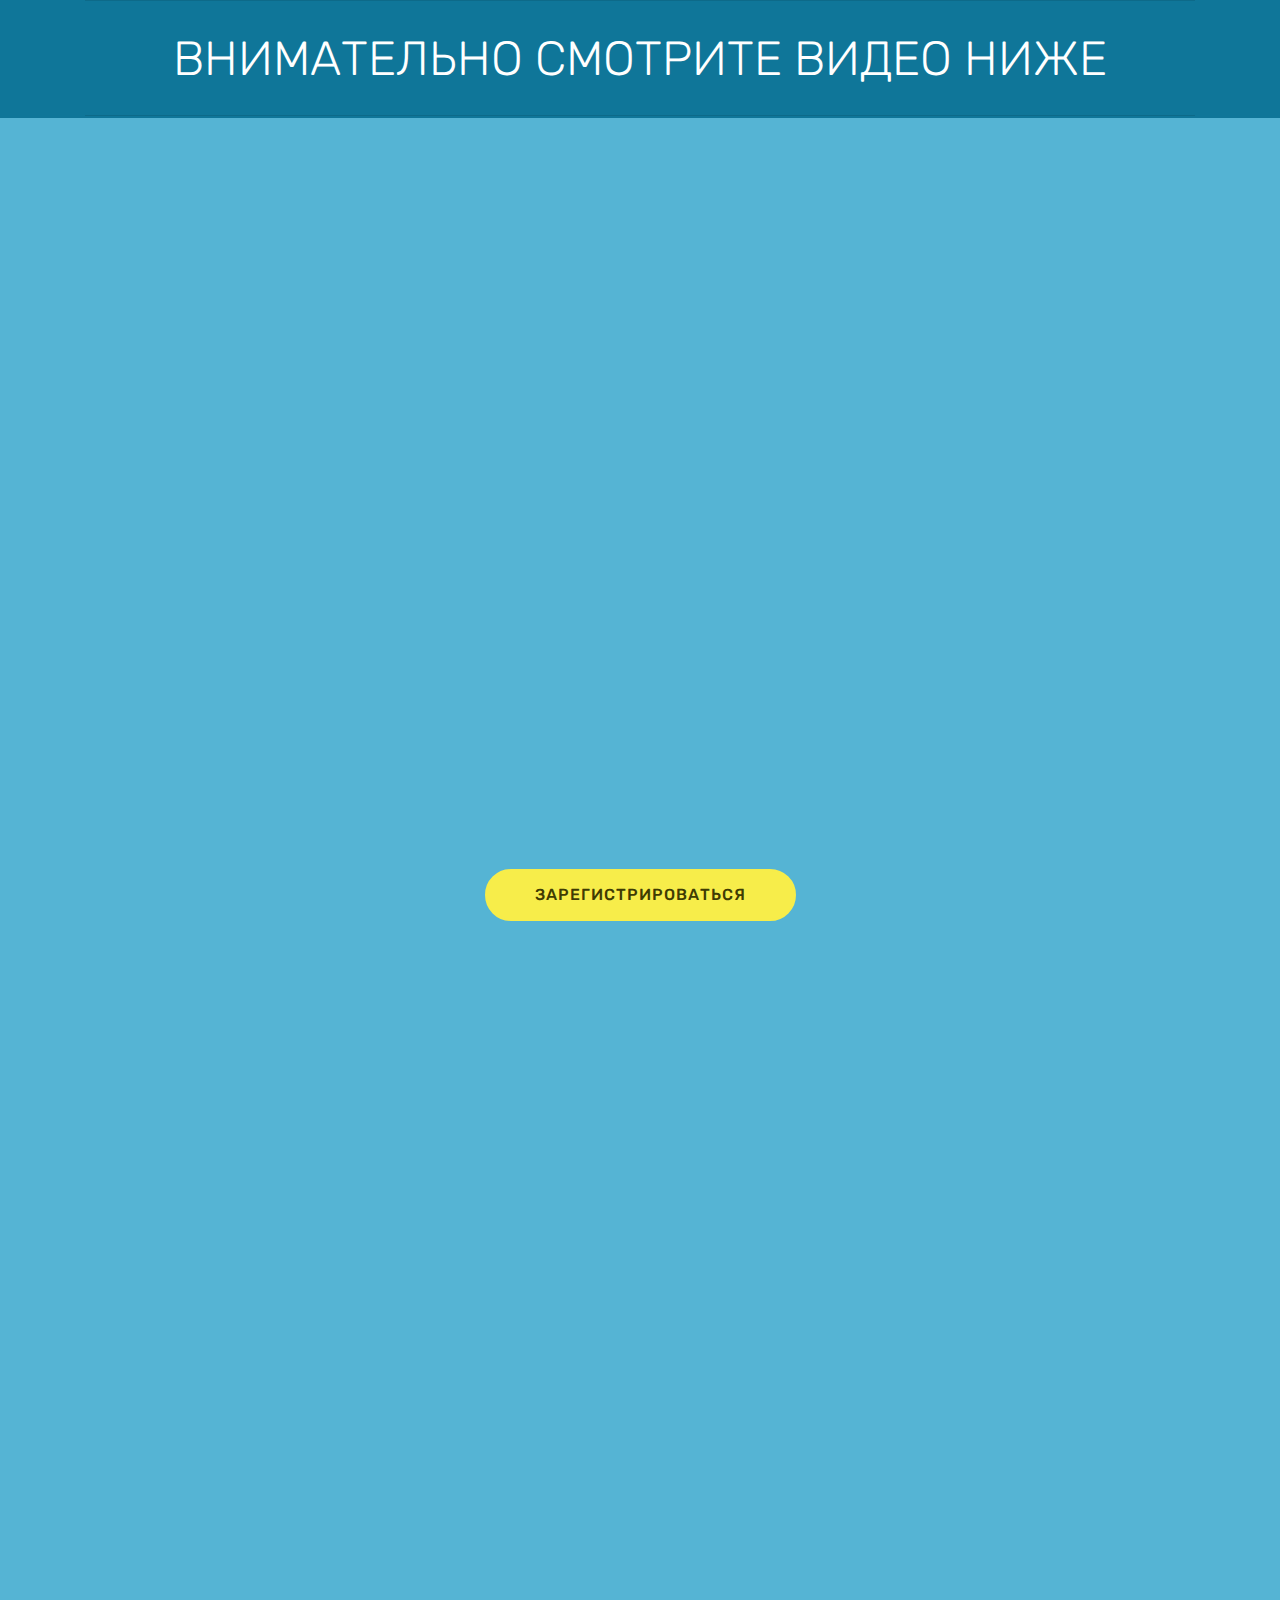
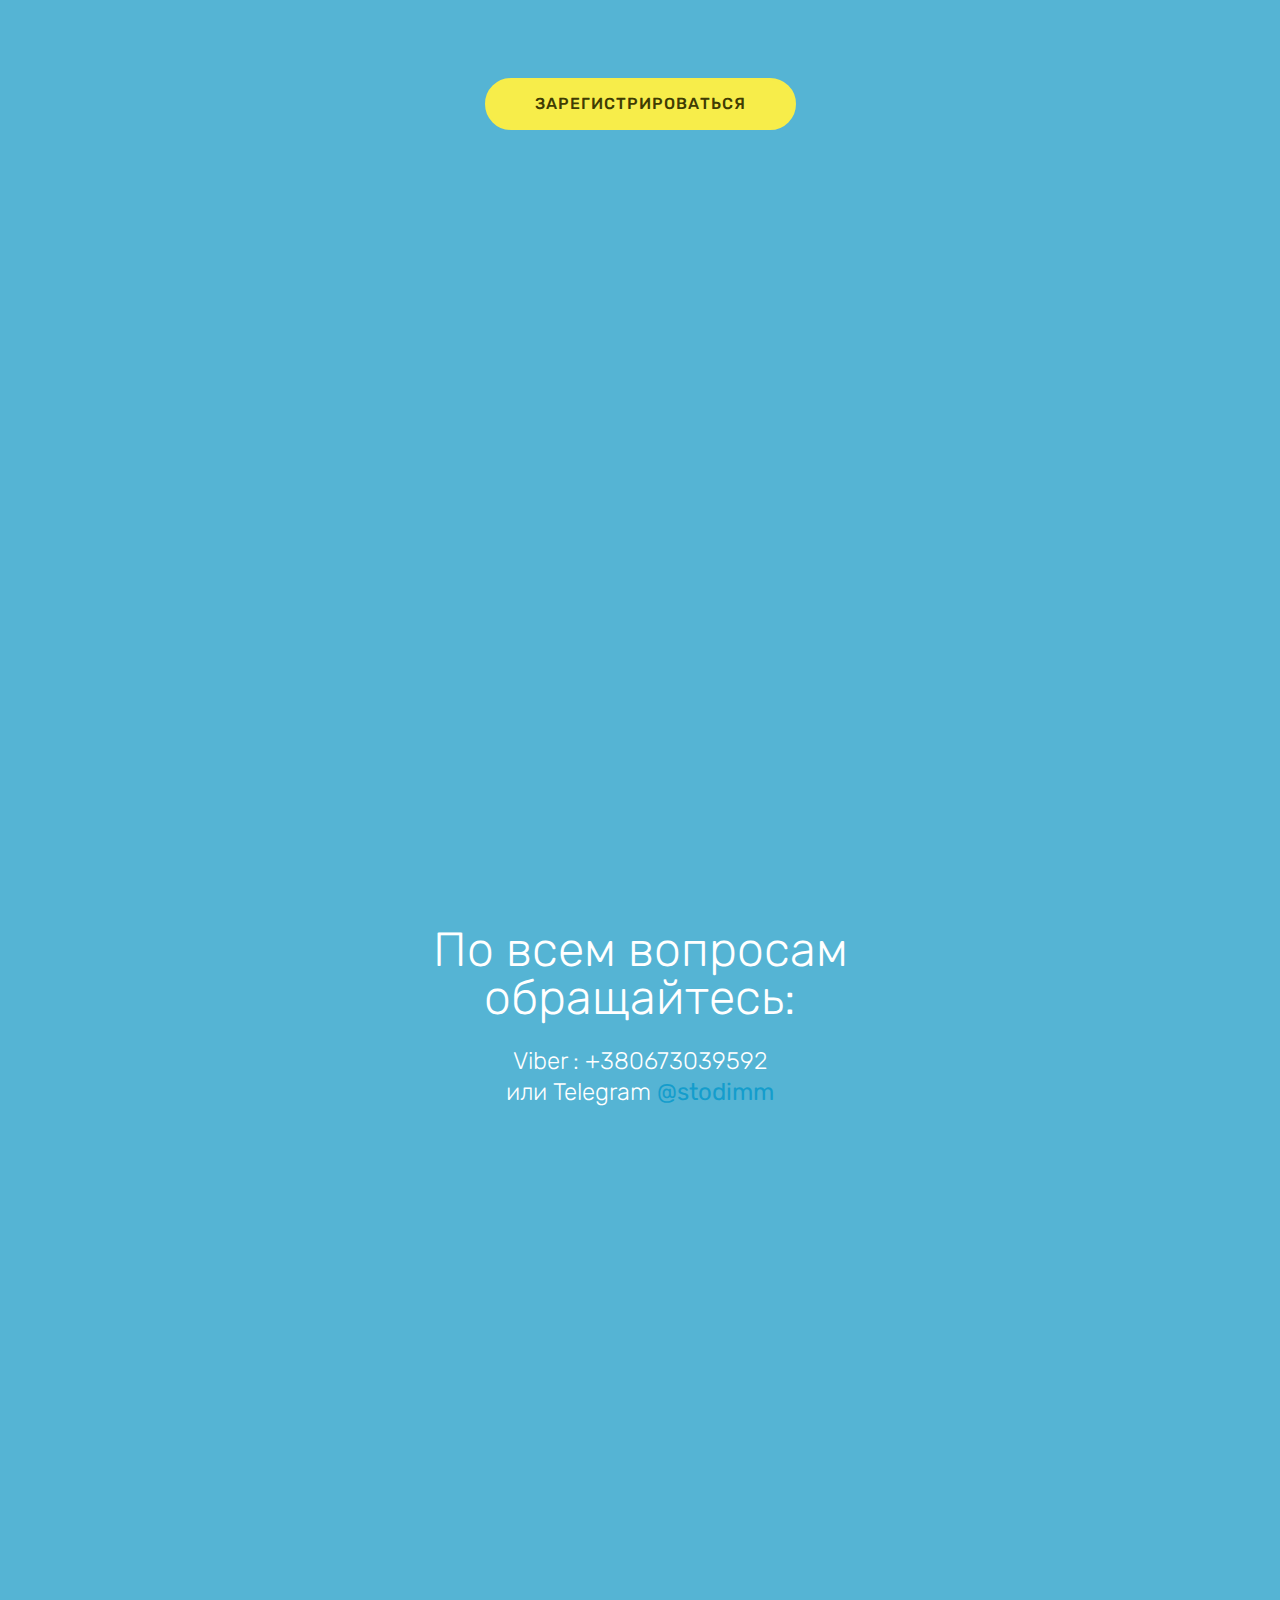
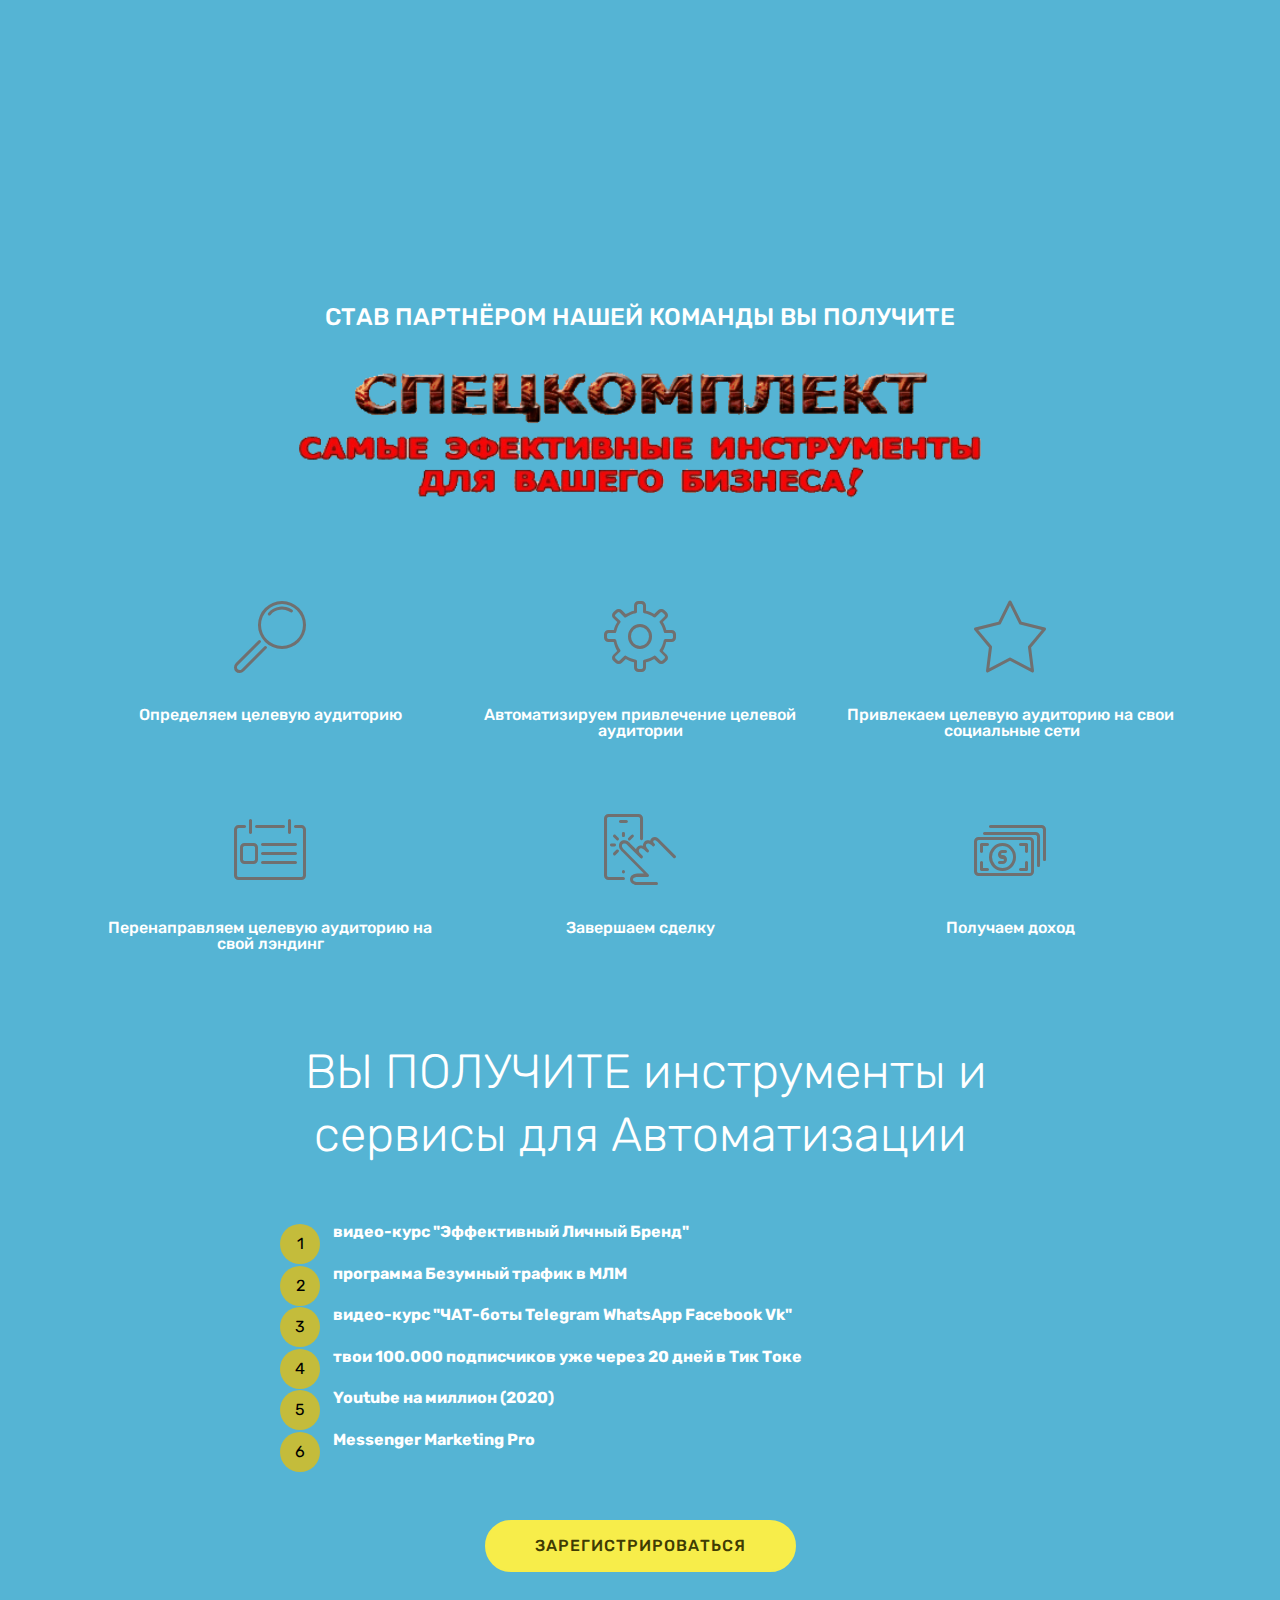
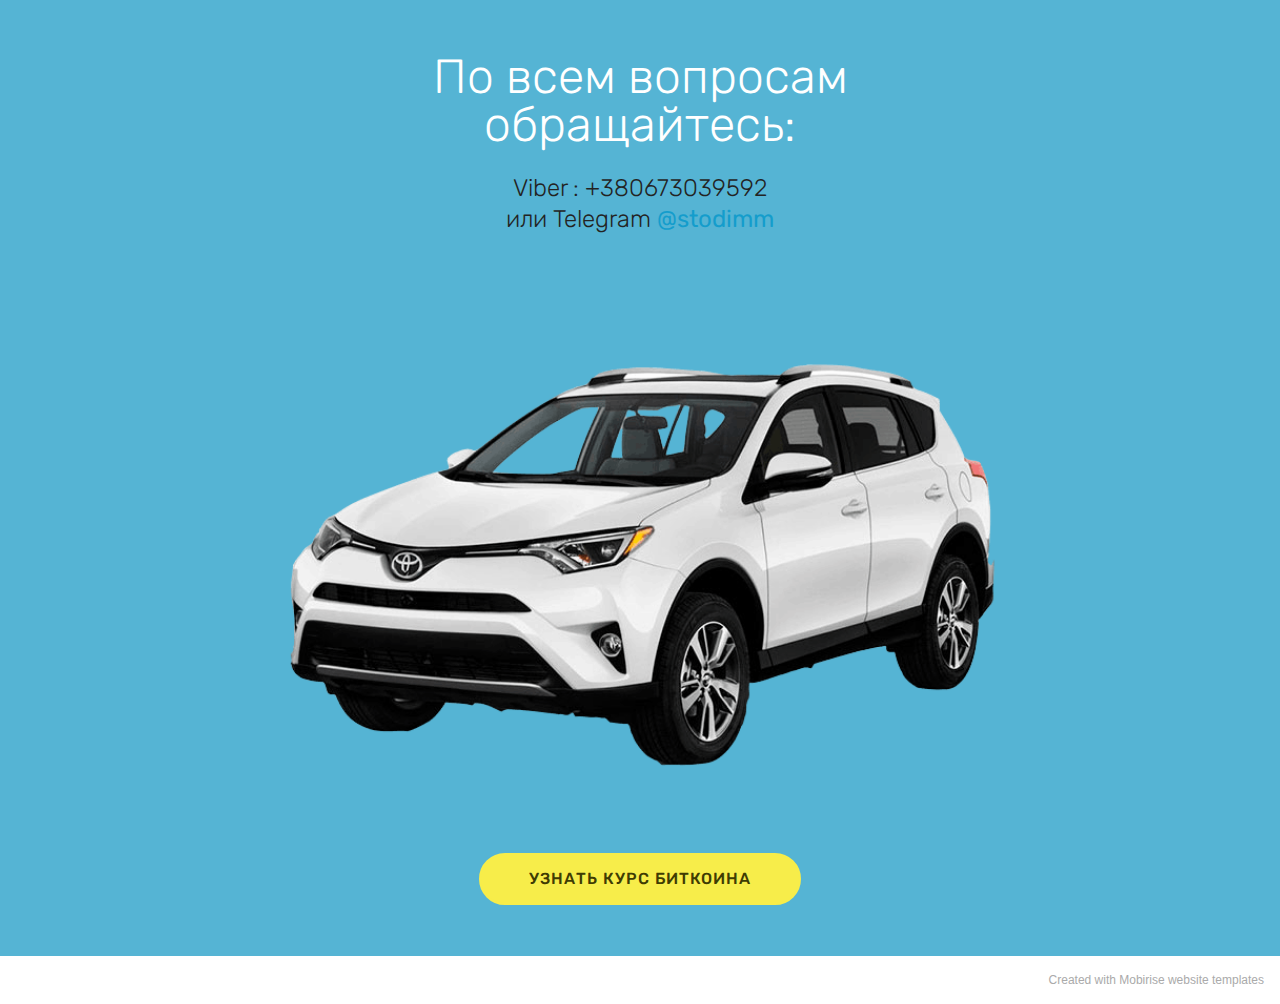
<file: index.html>
<!DOCTYPE html>
<html  >
<head>
  <!-- Site made with Mobirise Website Builder v5.3.5, https://mobirise.com -->
  <meta charset="UTF-8">
  <meta http-equiv="X-UA-Compatible" content="IE=edge">
  <meta name="generator" content="Mobirise v5.3.5, mobirise.com">
  <meta name="viewport" content="width=device-width, initial-scale=1, minimum-scale=1">
  <link rel="shortcut icon" href="assets/images/logo5.png" type="image/x-icon">
  <meta name="description" content="">
  
  
  <title>Home</title>
  <link rel="stylesheet" href="assets/web/assets/mobirise-icons/mobirise-icons.css">
  <link rel="stylesheet" href="assets/bootstrap/css/bootstrap.min.css">
  <link rel="stylesheet" href="assets/bootstrap/css/bootstrap-grid.min.css">
  <link rel="stylesheet" href="assets/bootstrap/css/bootstrap-reboot.min.css">
  <link rel="stylesheet" href="assets/tether/tether.min.css">
  <link rel="stylesheet" href="assets/theme/css/style.css">
  <link rel="preload" href="https://fonts.googleapis.com/css?family=Rubik:300,400,500,600,700,800,900,300i,400i,500i,600i,700i,800i,900i&display=swap" as="style" onload="this.onload=null;this.rel='stylesheet'">
  <noscript><link rel="stylesheet" href="https://fonts.googleapis.com/css?family=Rubik:300,400,500,600,700,800,900,300i,400i,500i,600i,700i,800i,900i&display=swap"></noscript>
  <link rel="preload" as="style" href="assets/mobirise/css/mbr-additional.css"><link rel="stylesheet" href="assets/mobirise/css/mbr-additional.css" type="text/css">
  
  
  
  
</head>
<body>
  
  <section class="mbr-section article content9 cid-svM4vmGLaw" id="content9-1">
    
     

    <div class="container">
        <div class="inner-container" style="width: 100%;">
            <hr class="line" style="width: 100%;">
            <div class="section-text align-center mbr-fonts-style display-2">ВНИМАТЕЛЬНО СМОТРИТЕ ВИДЕО НИЖЕ</div>
            <hr class="line" style="width: 100%;">
        </div>
        </div>
</section>

<section class="cid-svXMyo3pHZ" id="video2-11">

    
    
    <figure class="mbr-figure align-center container">
        <div class="video-block" style="width: 100%;">
            <div><iframe class="mbr-embedded-video" src="https://www.youtube.com/embed/voAUPfy6Zn0?rel=0&amp;amp;showinfo=0&amp;autoplay=0&amp;loop=0" width="1280" height="720" frameborder="0" allowfullscreen></iframe></div>
        </div>
    </figure>
</section>

<section class="mbr-section content8 cid-svM52BXPIU" id="content8-2">

    

    <div class="container">
        <div class="media-container-row title">
            <div class="col-12 col-md-8">
                <div class="mbr-section-btn align-center"><a class="btn btn-success display-4" href="https://btclime.partners/?ref=stodimm" target="_blank">ЗАРЕГИСТРИРОВАТЬСЯ</a></div>
            </div>
        </div>
    </div>
</section>

<section class="cid-svXPnbLS9D" id="video2-12">

    
    
    <figure class="mbr-figure align-center container">
        <div class="video-block" style="width: 100%;">
            <div><iframe class="mbr-embedded-video" src="https://www.youtube.com/embed/S9K_V4gC2CQ?rel=0&amp;amp;showinfo=0&amp;autoplay=0&amp;loop=0" width="1280" height="720" frameborder="0" allowfullscreen></iframe></div>
        </div>
    </figure>
</section>

<section class="mbr-section content8 cid-sxmQbXeWCR" id="content8-1f">

    

    <div class="container">
        <div class="media-container-row title">
            <div class="col-12 col-md-8">
                <div class="mbr-section-btn align-center"><a class="btn btn-success display-4" href="https://btclime.partners/?ref=stodimm" target="_blank">ЗАРЕГИСТРИРОВАТЬСЯ</a></div>
            </div>
        </div>
    </div>
</section>

<section class="cid-sxmQJCM90R" id="video2-1g">

    
    
    <figure class="mbr-figure align-center container">
        <div class="video-block" style="width: 100%;">
            <div><iframe class="mbr-embedded-video" src="https://www.youtube.com/embed/P9sGx9I4J4o?rel=0&amp;amp;showinfo=0&amp;autoplay=0&amp;loop=0" width="1280" height="720" frameborder="0" allowfullscreen></iframe></div>
        </div>
    </figure>
</section>

<section class="mbr-section content4 cid-svM64KwsDp" id="content4-5">

    

    <div class="container">
        <div class="media-container-row">
            <div class="title col-12 col-md-8">
                <h2 class="align-center pb-3 mbr-fonts-style display-2">По всем вопросам обращайтесь:
</h2>
                <h3 class="mbr-section-subtitle align-center mbr-light mbr-fonts-style display-5">Viber : +380673039592<div>
</div><div>или Telegram <a href="https://t.me/stodimm" class="text-primary" target="_blank">@stodimm</a></div></h3>
                
            </div>
        </div>
    </div>
</section>

<section class="cid-svXQjAuo0d" id="video2-13">

    
    
    <figure class="mbr-figure align-center container">
        <div class="video-block" style="width: 100%;">
            <div><iframe class="mbr-embedded-video" src="https://www.youtube.com/embed/OhEQTUJPz7U?rel=0&amp;amp;showinfo=0&amp;autoplay=0&amp;loop=0" width="1280" height="720" frameborder="0" allowfullscreen></iframe></div>
        </div>
    </figure>
</section>

<section class="mbr-section content4 cid-svM7YnnlBZ" id="content4-b">

    

    <div class="container">
        <div class="media-container-row">
            <div class="title col-12 col-md-8">
                <h2 class="align-center pb-3 mbr-fonts-style display-5">&nbsp;СТАВ ПАРТНЁРОМ НАШЕЙ КОМАНДЫ ВЫ ПОЛУЧИТЕ&nbsp;</h2>
                
                
            </div>
        </div>
    </div>
</section>

<section class="cid-svM7qqj2KX" id="image1-9">

    

    <figure class="mbr-figure container">
        <div class="image-block" style="width: 66%;">
            <img src="assets/images/602a2bb6ef516-unscreen.gif" width="1400" alt="Mobirise" title="">
            
        </div>
    </figure>
</section>

<section class="features5 cid-svM8HN5CgR" id="features5-d">
    
    

    
    <div class="container">
        <div class="media-container-row">

            <div class="card p-3 col-12 col-md-6 col-lg-4">
                <div class="card-img pb-3">
                    <span class="mbr-iconfont mbri-search"></span>
                </div>
                <div class="card-box">
                    <h4 class="card-title py-3 mbr-fonts-style display-7">
                        Определяем целевую аудиторию</h4>
                    
                </div>
            </div>

            <div class="card p-3 col-12 col-md-6 col-lg-4">
                <div class="card-img pb-3">
                    <span class="mbr-iconfont mbri-setting3"></span>
                </div>
                <div class="card-box">
                    <h4 class="card-title py-3 mbr-fonts-style display-7">
                        Автоматизируем привлечение целевой аудитории</h4>
                    
                </div>
            </div>

            <div class="card p-3 col-12 col-md-6 col-lg-4">
                <div class="card-img pb-3">
                    <span class="mbr-iconfont mbri-star"></span>
                </div>
                <div class="card-box">
                    <h4 class="card-title py-3 mbr-fonts-style display-7">
                        Привлекаем целевую аудиторию на свои &nbsp;социальные сети</h4>
                    
                </div>
            </div>

            
        </div>
    </div>
</section>

<section class="features5 cid-svM8JneLpU" id="features5-e">
    
    

    
    <div class="container">
        <div class="media-container-row">

            <div class="card p-3 col-12 col-md-6 col-lg-4">
                <div class="card-img pb-3">
                    <span class="mbr-iconfont mbri-contact-form"></span>
                </div>
                <div class="card-box">
                    <h4 class="card-title py-3 mbr-fonts-style display-7">
                        Перенаправляем целевую аудиторию на свой лэндинг</h4>
                    
                </div>
            </div>

            <div class="card p-3 col-12 col-md-6 col-lg-4">
                <div class="card-img pb-3">
                    <span class="mbr-iconfont mbri-touch"></span>
                </div>
                <div class="card-box">
                    <h4 class="card-title py-3 mbr-fonts-style display-7">
                        Завершаем сделку</h4>
                    
                </div>
            </div>

            <div class="card p-3 col-12 col-md-6 col-lg-4">
                <div class="card-img pb-3">
                    <span class="mbr-iconfont mbri-cash"></span>
                </div>
                <div class="card-box">
                    <h4 class="card-title py-3 mbr-fonts-style display-7">
                        Получаем доход</h4>
                    
                </div>
            </div>

            
        </div>
    </div>
</section>

<section class="mbr-section content4 cid-svMaX6qvRS" id="content4-h">

    

    <div class="container">
        <div class="media-container-row">
            <div class="title col-12 col-md-8">
                
                <h3 class="mbr-section-subtitle align-center mbr-light mbr-fonts-style display-2">&nbsp;ВЫ ПОЛУЧИТЕ инструменты и сервисы для Автоматизации</h3>
                
            </div>
        </div>
    </div>
</section>

<section class="mbr-section article content1 cid-svMfiHuJnW" id="custom-html-i">

    </section>

<section class="mbr-section article content11 cid-svMhbx7JPH" id="content11-l">
     

    <div class="container">
        <div class="media-container-row">
            <div class="mbr-text counter-container col-12 col-md-8 mbr-fonts-style display-7">
                <ol>
                    <li><strong>видео-курс "Эффективный Личный Бренд"</strong></li>
                    <li><strong>программа Безумный трафик в МЛМ </strong></li><li><strong>видео-курс "ЧАТ-боты Telegram WhatsApp Facebook Vk"</strong></li><li><strong>твои 100.000 подписчиков уже через 20 дней в Тик Токе</strong></li><li><strong>Youtube на миллион (2020)</strong></li><li><strong>Messenger Marketing Pro</strong></li>
                </ol>
            </div>
        </div>
    </div>
</section>

<section class="mbr-section content8 cid-svMj91ruqs" id="content8-n">

    

    <div class="container">
        <div class="media-container-row title">
            <div class="col-12 col-md-8">
                <div class="mbr-section-btn align-center"><a class="btn btn-success display-4" href="https://btclime.partners/?ref=stodimm" target="_blank">ЗАРЕГИСТРИРОВАТЬСЯ</a></div>
            </div>
        </div>
    </div>
</section>

<section class="mbr-section content4 cid-svXUOFkNBF" id="content4-18">

    

    <div class="container">
        <div class="media-container-row">
            <div class="title col-12 col-md-8">
                <h2 class="align-center pb-3 mbr-fonts-style display-2">По всем вопросам обращайтесь:</h2>
                <h3 class="mbr-section-subtitle align-center mbr-light mbr-fonts-style display-5">Viber : +380673039592<div>или Telegram <a href="https://t.me/stodimm" class="text-primary" target="_blank">@stodimm</a></div></h3>
                
            </div>
        </div>
    </div>
</section>

<section class="cid-svMjKrpqZv" id="image1-p">

    

    <figure class="mbr-figure container">
        <div class="image-block" style="width: 66%;">
            <img src="assets/images/toyota-rav4-hybrid-2016-1-696x430.png" width="1400" alt="Mobirise" title="">
            
        </div>
    </figure>
</section>

<section class="mbr-section content8 cid-svMl9IPwia" id="content8-q">

    

    <div class="container">
        <div class="media-container-row title">
            <div class="col-12 col-md-8">
                <div class="mbr-section-btn align-center"><a class="btn btn-success display-4" href="https://www.bestchange.ru/?p=1228787" target="_blank">УЗНАТЬ КУРС БИТКОИНА</a></div>
            </div>
        </div>
    </div>
</section><section style="background-color: #fff; font-family: -apple-system, BlinkMacSystemFont, 'Segoe UI', 'Roboto', 'Helvetica Neue', Arial, sans-serif; color:#aaa; font-size:12px; padding: 0; align-items: center; display: flex;"><a href="https://mobirise.site/y" style="flex: 1 1; height: 3rem; padding-left: 1rem;"></a><p style="flex: 0 0 auto; margin:0; padding-right:1rem;">Created with Mobirise <a href="https://mobirise.site/u" style="color:#aaa;">website</a> templates</p></section><script src="assets/web/assets/jquery/jquery.min.js"></script>  <script src="assets/popper/popper.min.js"></script>  <script src="assets/bootstrap/js/bootstrap.min.js"></script>  <script src="assets/tether/tether.min.js"></script>  <script src="assets/smoothscroll/smooth-scroll.js"></script>  <script src="assets/theme/js/script.js"></script>  
  
  
</body>
</html>
</file>
<file: assets/web/assets/mobirise-icons/mobirise-icons.css>
@font-face {
  font-family: 'MobiriseIcons';
  src:  url('mobirise-icons.eot?spat4u');
  src:  url('mobirise-icons.eot?spat4u#iefix') format('embedded-opentype'),
    url('mobirise-icons.ttf?spat4u') format('truetype'),
    url('mobirise-icons.woff?spat4u') format('woff'),
    url('mobirise-icons.svg?spat4u#MobiriseIcons') format('svg');
  font-weight: normal;
  font-style: normal;
  font-display: swap;
}

[class^="mbri-"], [class*=" mbri-"] {
  /* use !important to prevent issues with browser extensions that change fonts */
  font-family: MobiriseIcons !important;
  speak: none;
  font-style: normal;
  font-weight: normal;
  font-variant: normal;
  text-transform: none;
  line-height: 1;

  /* Better Font Rendering =========== */
  -webkit-font-smoothing: antialiased;
  -moz-osx-font-smoothing: grayscale;
}

.mbri-add-submenu:before {
  content: "\e900";
}
.mbri-alert:before {
  content: "\e901";
}
.mbri-align-center:before {
  content: "\e902";
}
.mbri-align-justify:before {
  content: "\e903";
}
.mbri-align-left:before {
  content: "\e904";
}
.mbri-align-right:before {
  content: "\e905";
}
.mbri-android:before {
  content: "\e906";
}
.mbri-apple:before {
  content: "\e907";
}
.mbri-arrow-down:before {
  content: "\e908";
}
.mbri-arrow-next:before {
  content: "\e909";
}
.mbri-arrow-prev:before {
  content: "\e90a";
}
.mbri-arrow-up:before {
  content: "\e90b";
}
.mbri-bold:before {
  content: "\e90c";
}
.mbri-bookmark:before {
  content: "\e90d";
}
.mbri-bootstrap:before {
  content: "\e90e";
}
.mbri-briefcase:before {
  content: "\e90f";
}
.mbri-browse:before {
  content: "\e910";
}
.mbri-bulleted-list:before {
  content: "\e911";
}
.mbri-calendar:before {
  content: "\e912";
}
.mbri-camera:before {
  content: "\e913";
}
.mbri-cart-add:before {
  content: "\e914";
}
.mbri-cart-full:before {
  content: "\e915";
}
.mbri-cash:before {
  content: "\e916";
}
.mbri-change-style:before {
  content: "\e917";
}
.mbri-chat:before {
  content: "\e918";
}
.mbri-clock:before {
  content: "\e919";
}
.mbri-close:before {
  content: "\e91a";
}
.mbri-cloud:before {
  content: "\e91b";
}
.mbri-code:before {
  content: "\e91c";
}
.mbri-contact-form:before {
  content: "\e91d";
}
.mbri-credit-card:before {
  content: "\e91e";
}
.mbri-cursor-click:before {
  content: "\e91f";
}
.mbri-cust-feedback:before {
  content: "\e920";
}
.mbri-database:before {
  content: "\e921";
}
.mbri-delivery:before {
  content: "\e922";
}
.mbri-desktop:before {
  content: "\e923";
}
.mbri-devices:before {
  content: "\e924";
}
.mbri-down:before {
  content: "\e925";
}
.mbri-download:before {
  content: "\e989";
}
.mbri-drag-n-drop:before {
  content: "\e927";
}
.mbri-drag-n-drop2:before {
  content: "\e928";
}
.mbri-edit:before {
  content: "\e929";
}
.mbri-edit2:before {
  content: "\e92a";
}
.mbri-error:before {
  content: "\e92b";
}
.mbri-extension:before {
  content: "\e92c";
}
.mbri-features:before {
  content: "\e92d";
}
.mbri-file:before {
  content: "\e92e";
}
.mbri-flag:before {
  content: "\e92f";
}
.mbri-folder:before {
  content: "\e930";
}
.mbri-gift:before {
  content: "\e931";
}
.mbri-github:before {
  content: "\e932";
}
.mbri-globe:before {
  content: "\e933";
}
.mbri-globe-2:before {
  content: "\e934";
}
.mbri-growing-chart:before {
  content: "\e935";
}
.mbri-hearth:before {
  content: "\e936";
}
.mbri-help:before {
  content: "\e937";
}
.mbri-home:before {
  content: "\e938";
}
.mbri-hot-cup:before {
  content: "\e939";
}
.mbri-idea:before {
  content: "\e93a";
}
.mbri-image-gallery:before {
  content: "\e93b";
}
.mbri-image-slider:before {
  content: "\e93c";
}
.mbri-info:before {
  content: "\e93d";
}
.mbri-italic:before {
  content: "\e93e";
}
.mbri-key:before {
  content: "\e93f";
}
.mbri-laptop:before {
  content: "\e940";
}
.mbri-layers:before {
  content: "\e941";
}
.mbri-left-right:before {
  content: "\e942";
}
.mbri-left:before {
  content: "\e943";
}
.mbri-letter:before {
  content: "\e944";
}
.mbri-like:before {
  content: "\e945";
}
.mbri-link:before {
  content: "\e946";
}
.mbri-lock:before {
  content: "\e947";
}
.mbri-login:before {
  content: "\e948";
}
.mbri-logout:before {
  content: "\e949";
}
.mbri-magic-stick:before {
  content: "\e94a";
}
.mbri-map-pin:before {
  content: "\e94b";
}
.mbri-menu:before {
  content: "\e94c";
}
.mbri-mobile:before {
  content: "\e94d";
}
.mbri-mobile2:before {
  content: "\e94e";
}
.mbri-mobirise:before {
  content: "\e94f";
}
.mbri-more-horizontal:before {
  content: "\e950";
}
.mbri-more-vertical:before {
  content: "\e951";
}
.mbri-music:before {
  content: "\e952";
}
.mbri-new-file:before {
  content: "\e953";
}
.mbri-numbered-list:before {
  content: "\e954";
}
.mbri-opened-folder:before {
  content: "\e955";
}
.mbri-pages:before {
  content: "\e956";
}
.mbri-paper-plane:before {
  content: "\e957";
}
.mbri-paperclip:before {
  content: "\e958";
}
.mbri-photo:before {
  content: "\e959";
}
.mbri-photos:before {
  content: "\e95a";
}
.mbri-pin:before {
  content: "\e95b";
}
.mbri-play:before {
  content: "\e95c";
}
.mbri-plus:before {
  content: "\e95d";
}
.mbri-preview:before {
  content: "\e95e";
}
.mbri-print:before {
  content: "\e95f";
}
.mbri-protect:before {
  content: "\e960";
}
.mbri-question:before {
  content: "\e961";
}
.mbri-quote-left:before {
  content: "\e962";
}
.mbri-quote-right:before {
  content: "\e963";
}
.mbri-refresh:before {
  content: "\e964";
}
.mbri-responsive:before {
  content: "\e965";
}
.mbri-right:before {
  content: "\e966";
}
.mbri-rocket:before {
  content: "\e967";
}
.mbri-sad-face:before {
  content: "\e968";
}
.mbri-sale:before {
  content: "\e969";
}
.mbri-save:before {
  content: "\e96a";
}
.mbri-search:before {
  content: "\e96b";
}
.mbri-setting:before {
  content: "\e96c";
}
.mbri-setting2:before {
  content: "\e96d";
}
.mbri-setting3:before {
  content: "\e96e";
}
.mbri-share:before {
  content: "\e96f";
}
.mbri-shopping-bag:before {
  content: "\e970";
}
.mbri-shopping-basket:before {
  content: "\e971";
}
.mbri-shopping-cart:before {
  content: "\e972";
}
.mbri-sites:before {
  content: "\e973";
}
.mbri-smile-face:before {
  content: "\e974";
}
.mbri-speed:before {
  content: "\e975";
}
.mbri-star:before {
  content: "\e976";
}
.mbri-success:before {
  content: "\e977";
}
.mbri-sun:before {
  content: "\e978";
}
.mbri-sun2:before {
  content: "\e979";
}
.mbri-tablet:before {
  content: "\e97a";
}
.mbri-tablet-vertical:before {
  content: "\e97b";
}
.mbri-target:before {
  content: "\e97c";
}
.mbri-timer:before {
  content: "\e97d";
}
.mbri-to-ftp:before {
  content: "\e97e";
}
.mbri-to-local-drive:before {
  content: "\e97f";
}
.mbri-touch-swipe:before {
  content: "\e980";
}
.mbri-touch:before {
  content: "\e981";
}
.mbri-trash:before {
  content: "\e982";
}
.mbri-underline:before {
  content: "\e983";
}
.mbri-unlink:before {
  content: "\e984";
}
.mbri-unlock:before {
  content: "\e985";
}
.mbri-up-down:before {
  content: "\e986";
}
.mbri-up:before {
  content: "\e987";
}
.mbri-update:before {
  content: "\e988";
}
.mbri-upload:before {
 content: "\e926"; 
}
.mbri-user:before {
  content: "\e98a";
}
.mbri-user2:before {
  content: "\e98b";
}
.mbri-users:before {
  content: "\e98c";
}
.mbri-video:before {
  content: "\e98d";
}
.mbri-video-play:before {
  content: "\e98e";
}
.mbri-watch:before {
  content: "\e98f";
}
.mbri-website-theme:before {
  content: "\e990";
}
.mbri-wifi:before {
  content: "\e991";
}
.mbri-windows:before {
  content: "\e992";
}
.mbri-zoom-out:before {
  content: "\e993";
}
.mbri-redo:before {
  content: "\e994";
}
.mbri-undo:before {
  content: "\e995";
}
</file>
<file: assets/theme/css/style.css>
/*!
 * Mobirise v4 theme (https://mobirise.com/)
 * Copyright 2017 Mobirise
 */
section {
  background-color: #eeeeee;
}

.form-control:focus {
  box-shadow: none;
}

:focus {
  outline: none;
}

body {
  font-style: normal;
  line-height: 1.5;
}

section,
.container,
.container-fluid {
  position: relative;
  word-wrap: break-word;
}

a.mbr-iconfont:hover {
  text-decoration: none;
}

.article .lead p,
.article .lead ul,
.article .lead ol,
.article .lead pre,
.article .lead blockquote {
  margin-bottom: 0;
}

ul,
ol,
pre,
blockquote {
  margin-bottom: 2.3125rem;
}

pre {
  background: #f4f4f4;
  padding: 10px 24px;
  white-space: pre-wrap;
}

.inactive {
  -webkit-user-select: none;
  -moz-user-select: none;
  -ms-user-select: none;
  user-select: none;
  pointer-events: none;
  -webkit-user-drag: none;
  user-drag: none;
}

.mbr-section__comments .row {
  justify-content: center;
  -webkit-justify-content: center;
}

a {
  font-style: normal;
  font-weight: 400;
  cursor: pointer;
}

a, a:hover {
  text-decoration: none;
}

figure {
  margin-bottom: 0;
}

body {
  color: #232323;
}

h1,
h2,
h3,
h4,
h5,
h6,
.h1,
.h2,
.h3,
.h4,
.h5,
.h6,
.display-1,
.display-2,
.display-3,
.display-4 {
  line-height: 1;
  word-break: break-word;
  word-wrap: break-word;
}

.mbr-section-title {
  font-style: normal;
  line-height: 1.2;
}

.mbr-section-subtitle {
  line-height: 1.3;
}

.mbr-text {
  font-style: normal;
  line-height: 1.6;
}

b,
strong {
  font-weight: bold;
}

blockquote {
  padding: 10px 0 10px 20px;
  position: relative;
  border-left: 2px solid;
  border-color: #ff3366;
}

input:-webkit-autofill, input:-webkit-autofill:hover, input:-webkit-autofill:focus, input:-webkit-autofill:active {
  transition-delay: 9999s;
  transition-property: background-color, color;
}

textarea[type='hidden'] {
  display: none;
}

body {
  position: relative;
}

section {
  background-position: 50% 50%;
  background-repeat: no-repeat;
  background-size: cover;
}

section .mbr-background-video,
section .mbr-background-video-preview {
  position: absolute;
  bottom: 0;
  left: 0;
  right: 0;
  top: 0;
}

.hidden {
  visibility: hidden;
}

.mbr-z-index20 {
  z-index: 20;
}

/*! Base colors */
.mbr-white {
  color: #ffffff;
}

.mbr-black {
  color: #000000;
}

.mbr-bg-white {
  background-color: #ffffff;
}

.mbr-bg-black {
  background-color: #000000;
}

/*! Text-aligns */
.align-left {
  text-align: left;
}

.align-center {
  text-align: center;
}

.align-right {
  text-align: right;
}

@media (max-width: 767px) {
  .align-left,
  .align-center,
  .align-right,
  .mbr-section-btn,
  .mbr-section-title {
    text-align: center;
  }
}

/*! Font-weight  */
.mbr-light {
  font-weight: 300;
}

.mbr-regular {
  font-weight: 400;
}

.mbr-semibold {
  font-weight: 500;
}

.mbr-bold {
  font-weight: 700;
}

/*! Media  */
.media-size-item {
  -moz-flex: 1 1 auto;
  -o-flex: 1 1 auto;
  flex: 1 1 auto;
}

.media-content {
  flex-basis: 100%;
}

.media-container-row {
  display: flex;
  flex-direction: row;
  flex-wrap: wrap;
  justify-content: center;
  align-content: center;
  align-items: start;
}

.media-container-row .media-size-item {
  width: 400px;
}

.media-container-column {
  display: flex;
  flex-direction: column;
  flex-wrap: wrap;
  justify-content: center;
  align-content: center;
  align-items: stretch;
}

.media-container-column > * {
  width: 100%;
}

@media (min-width: 992px) {
  .media-container-row {
    flex-wrap: nowrap;
  }
}

figure {
  overflow: hidden;
}

figure[mbr-media-size] {
  transition: width 0.1s;
}

.mbr-figure img,
.mbr-figure iframe {
  display: block;
  width: 100%;
}

.card {
  background-color: transparent;
  border: none;
}

.card-box {
  width: 100%;
}

.card-img {
  text-align: center;
  flex-shrink: 0;
  -webkit-flex-shrink: 0;
}

.media {
  max-width: 100%;
  margin: 0 auto;
}

.mbr-figure {
  -ms-grid-row-align: center;
  align-self: center;
}

.media-container > div {
  max-width: 100%;
}

.mbr-figure img,
.card-img img {
  width: 100%;
}

@media (max-width: 991px) {
  .media-size-item {
    width: auto !important;
  }
  .media {
    width: auto;
  }
  .mbr-figure {
    width: 100% !important;
  }
}

/*! Buttons */
.btn {
  font-weight: 500;
  border-width: 2px;
  font-style: normal;
  letter-spacing: 1px;
  margin: .4rem .8rem;
  white-space: normal;
  transition: all .3s ease-in-out;
  display: inline-flex;
  align-items: center;
  justify-content: center;
  word-break: break-word;
  -webkit-align-items: center;
  -webkit-justify-content: center;
  display: -webkit-inline-flex;
}

.btn-sm {
  font-weight: 500;
  letter-spacing: 1px;
  transition: all .3s ease-in-out;
}

.btn-md {
  font-weight: 500;
  letter-spacing: 1px;
  margin: .4rem .8rem !important;
  transition: all .3s ease-in-out;
}

.btn-lg {
  font-weight: 500;
  letter-spacing: 1px;
  margin: .4rem .8rem !important;
  transition: all .3s ease-in-out;
}

.mbr-section-btn {
  margin-left: -0.25rem;
  margin-right: -0.25rem;
  font-size: 0;
}

nav .mbr-section-btn {
  margin-left: 0rem;
  margin-right: 0rem;
}

.btn-form {
  border-radius: 0;
}

.btn-form:hover {
  cursor: pointer;
}

/*! Btn icon margin */
.btn .mbr-iconfont,
.btn.btn-sm .mbr-iconfont {
  cursor: pointer;
  margin-right: 0.5rem;
}

.btn.btn-md .mbr-iconfont,
.btn.btn-md .mbr-iconfont {
  margin-right: 0.8rem;
}

.mbr-regular {
  font-weight: 400;
}

.mbr-semibold {
  font-weight: 500;
}

.mbr-bold {
  font-weight: 700;
}

[type='submit'] {
  -webkit-appearance: none;
}

/*! Full-screen */
.mbr-fullscreen .mbr-overlay {
  min-height: 100vh;
}

.mbr-fullscreen {
  display: flex;
  display: -moz-flex;
  display: -ms-flex;
  display: -o-flex;
  align-items: center;
  -webkit-align-items: center;
  min-height: 100vh;
  padding-top: 3rem;
  padding-bottom: 3rem;
}

/*! Map */
.map {
  height: 25rem;
  position: relative;
}

.map iframe {
  width: 100%;
  height: 100%;
}

.mbr-overlay {
  background-color: #000;
  bottom: 0;
  left: 0;
  opacity: .5;
  position: absolute;
  right: 0;
  top: 0;
  z-index: 0;
  pointer-events: none;
}

/* Form */
blockquote {
  font-style: italic;
  padding: 10px 0 10px 20px;
  font-size: 1.09rem;
  position: relative;
  border-width: 3px;
}

.form-control {
  background-color: #f5f5f5;
  box-shadow: none;
  color: #565656;
  line-height: 1.43;
  min-height: 3.5em;
  padding: 1.07em .5em;
}

.form-control, .form-control:focus {
  border: 1px solid #e8e8e8;
}

.form-active .form-control:invalid {
  border-color: red;
}

.form-control-label {
  position: relative;
  cursor: pointer;
  margin-bottom: .357em;
  padding: 0;
}

.alert {
  color: #ffffff;
  border-radius: 0;
  border: 0;
  font-size: .875rem;
  line-height: 1.5;
  margin-bottom: 1.875rem;
  padding: 1.25rem;
  position: relative;
}

.alert.alert-form::after {
  background-color: inherit;
  bottom: -7px;
  content: "";
  display: block;
  height: 14px;
  left: 50%;
  margin-left: -7px;
  position: absolute;
  transform: rotate(45deg);
  width: 14px;
  -webkit-transform: rotate(45deg);
}

.form-asterisk {
  font-family: initial;
  position: absolute;
  top: -2px;
  font-weight: normal;
}

/*! Scroll to top arrow */
#scrollToTop a i:before {
  content: '';
  position: absolute;
  height: 40%;
  top: 25%;
  background: #fff;
  width: 2px;
  left: calc(50% - 1px);
}

#scrollToTop a i:after {
  content: '';
  position: absolute;
  display: block;
  border-top: 2px solid #fff;
  border-right: 2px solid #fff;
  width: 40%;
  height: 40%;
  left: 30%;
  bottom: 30%;
  transform: rotate(135deg);
  -webkit-transform: rotate(135deg);
}

.mbr-arrow-up {
  bottom: 25px;
  right: 90px;
  position: fixed;
  text-align: right;
  z-index: 5000;
  color: #ffffff;
  font-size: 32px;
  transform: rotate(180deg);
  -webkit-transform: rotate(180deg);
}

.mbr-arrow-up a {
  background: rgba(0, 0, 0, 0.2);
  border-radius: 3px;
  color: #fff;
  display: inline-block;
  height: 60px;
  width: 60px;
  outline-style: none !important;
  position: relative;
  text-decoration: none;
  transition: all 0.3s ease-in-out;
  cursor: pointer;
  text-align: center;
}

.mbr-arrow-up a:hover {
  background-color: rgba(0, 0, 0, 0.4);
}

.mbr-arrow-up a i {
  line-height: 60px;
}

.mbr-arrow-up-icon {
  display: block;
  color: #fff;
}

.mbr-arrow-up-icon::before {
  content: '\203a';
  display: inline-block;
  font-family: serif;
  font-size: 32px;
  line-height: 1;
  font-style: normal;
  position: relative;
  top: 6px;
  left: -4px;
  -webkit-transform: rotate(-90deg);
  transform: rotate(-90deg);
}

/*! Arrow Down */
.mbr-arrow {
  position: absolute;
  bottom: 45px;
  left: 50%;
  width: 60px;
  height: 60px;
  cursor: pointer;
  background-color: rgba(80, 80, 80, 0.5);
  border-radius: 50%;
  -webkit-transform: translateX(-50%);
  transform: translateX(-50%);
}

.mbr-arrow > a {
  display: inline-block;
  text-decoration: none;
  outline-style: none;
  -webkit-animation: arrowdown 1.7s ease-in-out infinite;
  animation: arrowdown 1.7s ease-in-out infinite;
}

.mbr-arrow > a > i {
  position: absolute;
  top: -2px;
  left: 15px;
  font-size: 2rem;
}

@keyframes arrowdown {
  0% {
    transform: translateY(0px);
    -webkit-transform: translateY(0px);
  }
  50% {
    transform: translateY(-5px);
    -webkit-transform: translateY(-5px);
  }
  100% {
    transform: translateY(0px);
    -webkit-transform: translateY(0px);
  }
}

@-webkit-keyframes arrowdown {
  0% {
    transform: translateY(0px);
    -webkit-transform: translateY(0px);
  }
  50% {
    transform: translateY(-5px);
    -webkit-transform: translateY(-5px);
  }
  100% {
    transform: translateY(0px);
    -webkit-transform: translateY(0px);
  }
}

@media (max-width: 500px) {
  .mbr-arrow-up {
    left: 50%;
    right: auto;
    transform: translateX(-50%) rotate(180deg);
    -webkit-transform: translateX(-50%) rotate(180deg);
  }
}

/*Gradients animation*/
@keyframes gradient-animation {
  from {
    background-position: 0% 100%;
    -webkit-animation-timing-function: ease-in-out;
            animation-timing-function: ease-in-out;
  }
  to {
    background-position: 100% 0%;
    -webkit-animation-timing-function: ease-in-out;
            animation-timing-function: ease-in-out;
  }
}

@-webkit-keyframes gradient-animation {
  from {
    background-position: 0% 100%;
    -webkit-animation-timing-function: ease-in-out;
            animation-timing-function: ease-in-out;
  }
  to {
    background-position: 100% 0%;
    -webkit-animation-timing-function: ease-in-out;
            animation-timing-function: ease-in-out;
  }
}

.bg-gradient {
  background-size: 200% 200%;
  animation: gradient-animation 5s infinite alternate;
  -webkit-animation: gradient-animation 5s infinite alternate;
}

.menu .navbar-brand {
  display: -webkit-flex;
}

.menu .navbar-brand span {
  display: flex;
  display: -webkit-flex;
}

.menu .navbar-brand .navbar-caption-wrap {
  display: -webkit-flex;
}

.menu .navbar-brand .navbar-logo img {
  display: -webkit-flex;
}

@media (min-width: 768px) and (max-width: 1023px) {
  .menu .navbar-toggleable-sm .navbar-nav {
    display: -ms-flexbox;
  }
}

@media (max-width: 1023px) {
  .menu .navbar-collapse {
    max-height: 93.5vh;
  }
  .menu .navbar-collapse.show {
    overflow: auto;
  }
}

@media (min-width: 1024px) {
  .menu .navbar-nav.nav-dropdown {
    display: -webkit-flex;
  }
  .menu .navbar-toggleable-sm .navbar-collapse {
    display: -webkit-flex !important;
  }
  .menu .collapsed .navbar-collapse {
    max-height: 93.5vh;
  }
  .menu .collapsed .navbar-collapse.show {
    overflow: auto;
  }
}

@media (max-width: 767px) {
  .menu .navbar-collapse {
    max-height: 80vh;
  }
}

/* Others*/
.note-check a[data-value=Rubik] {
  font-style: normal;
}

.mbr-arrow a {
  color: #ffffff;
}

@media (max-width: 767px) {
  .mbr-arrow {
    display: none;
  }
}

.navbar {
  display: -webkit-flex;
  -webkit-flex-wrap: wrap;
  -webkit-align-items: center;
  -webkit-justify-content: space-between;
}

.navbar-collapse {
  -webkit-flex-basis: 100%;
  -webkit-flex-grow: 1;
  -webkit-align-items: center;
}

.nav-dropdown .link {
  padding: 0.667em 1.667em !important;
  margin: 0 !important;
}

.nav {
  display: -webkit-flex;
  -webkit-flex-wrap: wrap;
}

.row {
  display: -webkit-flex;
  -webkit-flex-wrap: wrap;
}

.justify-content-center {
  -webkit-justify-content: center;
}

.form-inline {
  display: -webkit-flex;
  -webkit-align-items: center;
}

.card-wrapper {
  -webkit-flex: 1;
}

.carousel-control {
  z-index: 10;
  display: -webkit-flex;
  -webkit-align-items: center;
  -webkit-justify-content: center;
}

.carousel-controls {
  display: -webkit-flex;
}

.media {
  display: -webkit-flex;
}

.form-group:focus {
  outline: none;
}

.jq-selectbox__select {
  padding: 1.07em 0.5em;
  position: absolute;
  top: 0;
  left: 0;
  width: 100%;
}

.jq-selectbox__dropdown {
  position: absolute;
  top: 100%;
  left: 0 !important;
  width: 100% !important;
}

.jq-selectbox__trigger-arrow {
  -webkit-transform: translateY(-50%);
          transform: translateY(-50%);
}

.jq-selectbox li {
  padding: 1.07em 0.5em;
}

input[type='range'] {
  padding-left: 0 !important;
  padding-right: 0 !important;
}

.modal-dialog,
.modal-content {
  height: 100%;
}

.modal-dialog .carousel-inner {
  height: calc(100vh - 1.75rem);
}

@media (max-width: 575px) {
  .modal-dialog .carousel-inner {
    height: calc(100vh - 1rem);
  }
}

.carousel-item {
  text-align: center;
}

.carousel-item img {
  margin: auto;
}

.navbar-toggler {
  align-self: flex-start;
  padding: 0.25rem 0.75rem;
  font-size: 1.25rem;
  line-height: 1;
  background: transparent;
  border: 1px solid transparent;
  border-radius: 0.25rem;
}

.navbar-toggler:focus,
.navbar-toggler:hover {
  text-decoration: none;
}

.navbar-toggler-icon {
  display: inline-block;
  width: 1.5em;
  height: 1.5em;
  vertical-align: middle;
  content: '';
  background: no-repeat center center;
  background-size: 100% 100%;
}

.navbar-toggler-left {
  position: absolute;
  left: 1rem;
}

.navbar-toggler-right {
  position: absolute;
  right: 1rem;
}

@media (max-width: 575px) {
  .navbar-toggleable .navbar-nav .dropdown-menu {
    position: static;
    float: none;
  }
  .navbar-toggleable > .container {
    padding-right: 0;
    padding-left: 0;
  }
}

@media (min-width: 576px) {
  .navbar-toggleable {
    flex-direction: row;
    flex-wrap: nowrap;
    align-items: center;
  }
  .navbar-toggleable .navbar-nav {
    flex-direction: row;
  }
  .navbar-toggleable .navbar-nav .nav-link {
    padding-right: 0.5rem;
    padding-left: 0.5rem;
  }
  .navbar-toggleable > .container {
    display: flex;
    flex-wrap: nowrap;
    align-items: center;
  }
  .navbar-toggleable .navbar-collapse {
    display: flex !important;
    width: 100%;
  }
  .navbar-toggleable .navbar-toggler {
    display: none;
  }
}

@media (max-width: 767px) {
  .navbar-toggleable-sm .navbar-nav .dropdown-menu {
    position: static;
    float: none;
  }
  .navbar-toggleable-sm > .container {
    padding-right: 0;
    padding-left: 0;
  }
}

@media (min-width: 768px) {
  .navbar-toggleable-sm {
    flex-direction: row;
    flex-wrap: nowrap;
    align-items: center;
  }
  .navbar-toggleable-sm .navbar-nav {
    flex-direction: row;
  }
  .navbar-toggleable-sm .navbar-nav .nav-link {
    padding-right: 0.5rem;
    padding-left: 0.5rem;
  }
  .navbar-toggleable-sm > .container {
    display: flex;
    flex-wrap: nowrap;
    align-items: center;
  }
  .navbar-toggleable-sm .navbar-collapse {
    display: none;
    width: 100%;
  }
  .navbar-toggleable-sm .navbar-toggler {
    display: none;
  }
}

@media (max-width: 1023px) {
  .navbar-toggleable-md .navbar-nav .dropdown-menu {
    position: static;
    float: none;
  }
  .navbar-toggleable-md > .container {
    padding-right: 0;
    padding-left: 0;
  }
}

@media (min-width: 1024px) {
  .navbar-toggleable-md {
    flex-direction: row;
    flex-wrap: nowrap;
    align-items: center;
  }
  .navbar-toggleable-md .navbar-nav {
    flex-direction: row;
  }
  .navbar-toggleable-md .navbar-nav .nav-link {
    padding-right: 0.5rem;
    padding-left: 0.5rem;
  }
  .navbar-toggleable-md > .container {
    display: flex;
    flex-wrap: nowrap;
    align-items: center;
  }
  .navbar-toggleable-md .navbar-collapse {
    display: flex !important;
    width: 100%;
  }
  .navbar-toggleable-md .navbar-toggler {
    display: none;
  }
}

@media (max-width: 1199px) {
  .navbar-toggleable-lg .navbar-nav .dropdown-menu {
    position: static;
    float: none;
  }
  .navbar-toggleable-lg > .container {
    padding-right: 0;
    padding-left: 0;
  }
}

@media (min-width: 1200px) {
  .navbar-toggleable-lg {
    flex-direction: row;
    flex-wrap: nowrap;
    align-items: center;
  }
  .navbar-toggleable-lg .navbar-nav {
    flex-direction: row;
  }
  .navbar-toggleable-lg .navbar-nav .nav-link {
    padding-right: 0.5rem;
    padding-left: 0.5rem;
  }
  .navbar-toggleable-lg > .container {
    display: flex;
    flex-wrap: nowrap;
    align-items: center;
  }
  .navbar-toggleable-lg .navbar-collapse {
    display: flex !important;
    width: 100%;
  }
  .navbar-toggleable-lg .navbar-toggler {
    display: none;
  }
}

.navbar-toggleable-xl {
  flex-direction: row;
  flex-wrap: nowrap;
  align-items: center;
}

.navbar-toggleable-xl .navbar-nav .dropdown-menu {
  position: static;
  float: none;
}

.navbar-toggleable-xl > .container {
  padding-right: 0;
  padding-left: 0;
}

.navbar-toggleable-xl .navbar-nav {
  flex-direction: row;
}

.navbar-toggleable-xl .navbar-nav .nav-link {
  padding-right: 0.5rem;
  padding-left: 0.5rem;
}

.navbar-toggleable-xl > .container {
  display: flex;
  flex-wrap: nowrap;
  align-items: center;
}

.navbar-toggleable-xl .navbar-collapse {
  display: flex !important;
  width: 100%;
}

.navbar-toggleable-xl .navbar-toggler {
  display: none;
}

.card-img {
  width: auto;
}

.menu .navbar.collapsed:not(.beta-menu) {
  flex-direction: column;
}

.carousel-item.active,
.carousel-item-next,
.carousel-item-prev {
  display: flex;
}

.note-air-layout .dropup .dropdown-menu,
.note-air-layout .navbar-fixed-bottom .dropdown .dropdown-menu {
  bottom: initial !important;
}

html,
body {
  height: auto;
  min-height: 100vh;
}

.dropup .dropdown-toggle::after {
  display: none;
}
.engine {
	position: absolute;
	text-indent: -2400px;
	text-align: center;
	padding: 0;
	top: 0;
	left: -2400px;
}
</file>
<file: assets/mobirise/css/mbr-additional.css>
body {
  font-family: Rubik;
}
.display-1 {
  font-family: 'Rubik', sans-serif;
  font-size: 4.25rem;
  font-display: swap;
}
.display-1 > .mbr-iconfont {
  font-size: 6.8rem;
}
.display-2 {
  font-family: 'Rubik', sans-serif;
  font-size: 3rem;
  font-display: swap;
}
.display-2 > .mbr-iconfont {
  font-size: 4.8rem;
}
.display-4 {
  font-family: 'Rubik', sans-serif;
  font-size: 1rem;
  font-display: swap;
}
.display-4 > .mbr-iconfont {
  font-size: 1.6rem;
}
.display-5 {
  font-family: 'Rubik', sans-serif;
  font-size: 1.5rem;
  font-display: swap;
}
.display-5 > .mbr-iconfont {
  font-size: 2.4rem;
}
.display-7 {
  font-family: 'Rubik', sans-serif;
  font-size: 1rem;
  font-display: swap;
}
.display-7 > .mbr-iconfont {
  font-size: 1.6rem;
}
/* ---- Fluid typography for mobile devices ---- */
/* 1.4 - font scale ratio ( bootstrap == 1.42857 ) */
/* 100vw - current viewport width */
/* (48 - 20)  48 == 48rem == 768px, 20 == 20rem == 320px(minimal supported viewport) */
/* 0.65 - min scale variable, may vary */
@media (max-width: 768px) {
  .display-1 {
    font-size: 3.4rem;
    font-size: calc( 2.1374999999999997rem + (4.25 - 2.1374999999999997) * ((100vw - 20rem) / (48 - 20)));
    line-height: calc( 1.4 * (2.1374999999999997rem + (4.25 - 2.1374999999999997) * ((100vw - 20rem) / (48 - 20))));
  }
  .display-2 {
    font-size: 2.4rem;
    font-size: calc( 1.7rem + (3 - 1.7) * ((100vw - 20rem) / (48 - 20)));
    line-height: calc( 1.4 * (1.7rem + (3 - 1.7) * ((100vw - 20rem) / (48 - 20))));
  }
  .display-4 {
    font-size: 0.8rem;
    font-size: calc( 1rem + (1 - 1) * ((100vw - 20rem) / (48 - 20)));
    line-height: calc( 1.4 * (1rem + (1 - 1) * ((100vw - 20rem) / (48 - 20))));
  }
  .display-5 {
    font-size: 1.2rem;
    font-size: calc( 1.175rem + (1.5 - 1.175) * ((100vw - 20rem) / (48 - 20)));
    line-height: calc( 1.4 * (1.175rem + (1.5 - 1.175) * ((100vw - 20rem) / (48 - 20))));
  }
}
/* Buttons */
.btn {
  padding: 1rem 3rem;
  border-radius: 3px;
}
.btn-sm {
  padding: 0.6rem 1.5rem;
  border-radius: 3px;
}
.btn-md {
  padding: 1rem 3rem;
  border-radius: 3px;
}
.btn-lg {
  padding: 1.2rem 3.2rem;
  border-radius: 3px;
}
.bg-primary {
  background-color: #149dcc !important;
}
.bg-success {
  background-color: #f7ed4a !important;
}
.bg-info {
  background-color: #82786e !important;
}
.bg-warning {
  background-color: #879a9f !important;
}
.bg-danger {
  background-color: #b1a374 !important;
}
.btn-primary,
.btn-primary:active {
  background-color: #149dcc !important;
  border-color: #149dcc !important;
  color: #ffffff !important;
}
.btn-primary:hover,
.btn-primary:focus,
.btn-primary.focus,
.btn-primary.active {
  color: #ffffff !important;
  background-color: #0d6786 !important;
  border-color: #0d6786 !important;
}
.btn-primary.disabled,
.btn-primary:disabled {
  color: #ffffff !important;
  background-color: #0d6786 !important;
  border-color: #0d6786 !important;
}
.btn-secondary,
.btn-secondary:active {
  background-color: #ff3366 !important;
  border-color: #ff3366 !important;
  color: #ffffff !important;
}
.btn-secondary:hover,
.btn-secondary:focus,
.btn-secondary.focus,
.btn-secondary.active {
  color: #ffffff !important;
  background-color: #e50039 !important;
  border-color: #e50039 !important;
}
.btn-secondary.disabled,
.btn-secondary:disabled {
  color: #ffffff !important;
  background-color: #e50039 !important;
  border-color: #e50039 !important;
}
.btn-info,
.btn-info:active {
  background-color: #82786e !important;
  border-color: #82786e !important;
  color: #ffffff !important;
}
.btn-info:hover,
.btn-info:focus,
.btn-info.focus,
.btn-info.active {
  color: #ffffff !important;
  background-color: #59524b !important;
  border-color: #59524b !important;
}
.btn-info.disabled,
.btn-info:disabled {
  color: #ffffff !important;
  background-color: #59524b !important;
  border-color: #59524b !important;
}
.btn-success,
.btn-success:active {
  background-color: #f7ed4a !important;
  border-color: #f7ed4a !important;
  color: #3f3c03 !important;
}
.btn-success:hover,
.btn-success:focus,
.btn-success.focus,
.btn-success.active {
  color: #3f3c03 !important;
  background-color: #eadd0a !important;
  border-color: #eadd0a !important;
}
.btn-success.disabled,
.btn-success:disabled {
  color: #3f3c03 !important;
  background-color: #eadd0a !important;
  border-color: #eadd0a !important;
}
.btn-warning,
.btn-warning:active {
  background-color: #879a9f !important;
  border-color: #879a9f !important;
  color: #ffffff !important;
}
.btn-warning:hover,
.btn-warning:focus,
.btn-warning.focus,
.btn-warning.active {
  color: #ffffff !important;
  background-color: #617479 !important;
  border-color: #617479 !important;
}
.btn-warning.disabled,
.btn-warning:disabled {
  color: #ffffff !important;
  background-color: #617479 !important;
  border-color: #617479 !important;
}
.btn-danger,
.btn-danger:active {
  background-color: #b1a374 !important;
  border-color: #b1a374 !important;
  color: #ffffff !important;
}
.btn-danger:hover,
.btn-danger:focus,
.btn-danger.focus,
.btn-danger.active {
  color: #ffffff !important;
  background-color: #8b7d4e !important;
  border-color: #8b7d4e !important;
}
.btn-danger.disabled,
.btn-danger:disabled {
  color: #ffffff !important;
  background-color: #8b7d4e !important;
  border-color: #8b7d4e !important;
}
.btn-white {
  color: #333333 !important;
}
.btn-white,
.btn-white:active {
  background-color: #ffffff !important;
  border-color: #ffffff !important;
  color: #808080 !important;
}
.btn-white:hover,
.btn-white:focus,
.btn-white.focus,
.btn-white.active {
  color: #808080 !important;
  background-color: #d9d9d9 !important;
  border-color: #d9d9d9 !important;
}
.btn-white.disabled,
.btn-white:disabled {
  color: #808080 !important;
  background-color: #d9d9d9 !important;
  border-color: #d9d9d9 !important;
}
.btn-black,
.btn-black:active {
  background-color: #333333 !important;
  border-color: #333333 !important;
  color: #ffffff !important;
}
.btn-black:hover,
.btn-black:focus,
.btn-black.focus,
.btn-black.active {
  color: #ffffff !important;
  background-color: #0d0d0d !important;
  border-color: #0d0d0d !important;
}
.btn-black.disabled,
.btn-black:disabled {
  color: #ffffff !important;
  background-color: #0d0d0d !important;
  border-color: #0d0d0d !important;
}
.btn-primary-outline,
.btn-primary-outline:active {
  background: none;
  border-color: #0b566f;
  color: #0b566f;
}
.btn-primary-outline:hover,
.btn-primary-outline:focus,
.btn-primary-outline.focus,
.btn-primary-outline.active {
  color: #ffffff;
  background-color: #149dcc;
  border-color: #149dcc;
}
.btn-primary-outline.disabled,
.btn-primary-outline:disabled {
  color: #ffffff !important;
  background-color: #149dcc !important;
  border-color: #149dcc !important;
}
.btn-secondary-outline,
.btn-secondary-outline:active {
  background: none;
  border-color: #cc0033;
  color: #cc0033;
}
.btn-secondary-outline:hover,
.btn-secondary-outline:focus,
.btn-secondary-outline.focus,
.btn-secondary-outline.active {
  color: #ffffff;
  background-color: #ff3366;
  border-color: #ff3366;
}
.btn-secondary-outline.disabled,
.btn-secondary-outline:disabled {
  color: #ffffff !important;
  background-color: #ff3366 !important;
  border-color: #ff3366 !important;
}
.btn-info-outline,
.btn-info-outline:active {
  background: none;
  border-color: #4b453f;
  color: #4b453f;
}
.btn-info-outline:hover,
.btn-info-outline:focus,
.btn-info-outline.focus,
.btn-info-outline.active {
  color: #ffffff;
  background-color: #82786e;
  border-color: #82786e;
}
.btn-info-outline.disabled,
.btn-info-outline:disabled {
  color: #ffffff !important;
  background-color: #82786e !important;
  border-color: #82786e !important;
}
.btn-success-outline,
.btn-success-outline:active {
  background: none;
  border-color: #d2c609;
  color: #d2c609;
}
.btn-success-outline:hover,
.btn-success-outline:focus,
.btn-success-outline.focus,
.btn-success-outline.active {
  color: #3f3c03;
  background-color: #f7ed4a;
  border-color: #f7ed4a;
}
.btn-success-outline.disabled,
.btn-success-outline:disabled {
  color: #3f3c03 !important;
  background-color: #f7ed4a !important;
  border-color: #f7ed4a !important;
}
.btn-warning-outline,
.btn-warning-outline:active {
  background: none;
  border-color: #55666b;
  color: #55666b;
}
.btn-warning-outline:hover,
.btn-warning-outline:focus,
.btn-warning-outline.focus,
.btn-warning-outline.active {
  color: #ffffff;
  background-color: #879a9f;
  border-color: #879a9f;
}
.btn-warning-outline.disabled,
.btn-warning-outline:disabled {
  color: #ffffff !important;
  background-color: #879a9f !important;
  border-color: #879a9f !important;
}
.btn-danger-outline,
.btn-danger-outline:active {
  background: none;
  border-color: #7a6e45;
  color: #7a6e45;
}
.btn-danger-outline:hover,
.btn-danger-outline:focus,
.btn-danger-outline.focus,
.btn-danger-outline.active {
  color: #ffffff;
  background-color: #b1a374;
  border-color: #b1a374;
}
.btn-danger-outline.disabled,
.btn-danger-outline:disabled {
  color: #ffffff !important;
  background-color: #b1a374 !important;
  border-color: #b1a374 !important;
}
.btn-black-outline,
.btn-black-outline:active {
  background: none;
  border-color: #000000;
  color: #000000;
}
.btn-black-outline:hover,
.btn-black-outline:focus,
.btn-black-outline.focus,
.btn-black-outline.active {
  color: #ffffff;
  background-color: #333333;
  border-color: #333333;
}
.btn-black-outline.disabled,
.btn-black-outline:disabled {
  color: #ffffff !important;
  background-color: #333333 !important;
  border-color: #333333 !important;
}
.btn-white-outline,
.btn-white-outline:active,
.btn-white-outline.active {
  background: none;
  border-color: #ffffff;
  color: #ffffff;
}
.btn-white-outline:hover,
.btn-white-outline:focus,
.btn-white-outline.focus {
  color: #333333;
  background-color: #ffffff;
  border-color: #ffffff;
}
.text-primary {
  color: #149dcc !important;
}
.text-secondary {
  color: #ff3366 !important;
}
.text-success {
  color: #f7ed4a !important;
}
.text-info {
  color: #82786e !important;
}
.text-warning {
  color: #879a9f !important;
}
.text-danger {
  color: #b1a374 !important;
}
.text-white {
  color: #ffffff !important;
}
.text-black {
  color: #000000 !important;
}
a.text-primary:hover,
a.text-primary:focus {
  color: #0b566f !important;
}
a.text-secondary:hover,
a.text-secondary:focus {
  color: #cc0033 !important;
}
a.text-success:hover,
a.text-success:focus {
  color: #d2c609 !important;
}
a.text-info:hover,
a.text-info:focus {
  color: #4b453f !important;
}
a.text-warning:hover,
a.text-warning:focus {
  color: #55666b !important;
}
a.text-danger:hover,
a.text-danger:focus {
  color: #7a6e45 !important;
}
a.text-white:hover,
a.text-white:focus {
  color: #b3b3b3 !important;
}
a.text-black:hover,
a.text-black:focus {
  color: #4d4d4d !important;
}
.alert-success {
  background-color: #70c770;
}
.alert-info {
  background-color: #82786e;
}
.alert-warning {
  background-color: #879a9f;
}
.alert-danger {
  background-color: #b1a374;
}
.mbr-section-btn a.btn:not(.btn-form) {
  border-radius: 100px;
}
.mbr-section-btn a.btn:not(.btn-form):hover,
.mbr-section-btn a.btn:not(.btn-form):focus {
  box-shadow: none !important;
}
.mbr-section-btn a.btn:not(.btn-form):hover,
.mbr-section-btn a.btn:not(.btn-form):focus {
  box-shadow: 0 10px 40px 0 rgba(0, 0, 0, 0.2) !important;
  -webkit-box-shadow: 0 10px 40px 0 rgba(0, 0, 0, 0.2) !important;
}
.mbr-gallery-filter li a {
  border-radius: 100px !important;
}
.mbr-gallery-filter li.active .btn {
  background-color: #149dcc;
  border-color: #149dcc;
  color: #ffffff;
}
.mbr-gallery-filter li.active .btn:focus {
  box-shadow: none;
}
.nav-tabs .nav-link {
  border-radius: 100px !important;
}
a,
a:hover {
  color: #149dcc;
}
.mbr-plan-header.bg-primary .mbr-plan-subtitle,
.mbr-plan-header.bg-primary .mbr-plan-price-desc {
  color: #b4e6f8;
}
.mbr-plan-header.bg-success .mbr-plan-subtitle,
.mbr-plan-header.bg-success .mbr-plan-price-desc {
  color: #ffffff;
}
.mbr-plan-header.bg-info .mbr-plan-subtitle,
.mbr-plan-header.bg-info .mbr-plan-price-desc {
  color: #beb8b2;
}
.mbr-plan-header.bg-warning .mbr-plan-subtitle,
.mbr-plan-header.bg-warning .mbr-plan-price-desc {
  color: #ced6d8;
}
.mbr-plan-header.bg-danger .mbr-plan-subtitle,
.mbr-plan-header.bg-danger .mbr-plan-price-desc {
  color: #dfd9c6;
}
/* Scroll to top button*/
.scrollToTop_wraper {
  display: none;
}
.form-control {
  font-family: 'Rubik', sans-serif;
  font-size: 1rem;
  font-display: swap;
}
.form-control > .mbr-iconfont {
  font-size: 1.6rem;
}
blockquote {
  border-color: #149dcc;
}
/* Forms */
.mbr-form .btn {
  margin: .4rem 0;
}
.mbr-form .input-group-btn a.btn {
  border-radius: 100px !important;
}
.mbr-form .input-group-btn a.btn:hover {
  box-shadow: 0 10px 40px 0 rgba(0, 0, 0, 0.2);
}
.mbr-form .input-group-btn button[type="submit"] {
  border-radius: 100px !important;
  padding: 1rem 3rem;
}
.mbr-form .input-group-btn button[type="submit"]:hover {
  box-shadow: 0 10px 40px 0 rgba(0, 0, 0, 0.2);
}
@media (max-width: 767px) {
  .btn {
    font-size: .75rem !important;
  }
  .btn .mbr-iconfont {
    font-size: 1rem !important;
  }
}
/* Footer */
.mbr-footer-content li::before,
.mbr-footer .mbr-contacts li::before {
  background: #149dcc;
}
.mbr-footer-content li a:hover,
.mbr-footer .mbr-contacts li a:hover {
  color: #149dcc;
}
.footer3 input[type="email"],
.footer4 input[type="email"] {
  border-radius: 100px !important;
}
.footer3 .input-group-btn a.btn,
.footer4 .input-group-btn a.btn {
  border-radius: 100px !important;
}
.footer3 .input-group-btn button[type="submit"],
.footer4 .input-group-btn button[type="submit"] {
  border-radius: 100px !important;
}
/* Headers*/
.header13 .form-inline input[type="email"],
.header14 .form-inline input[type="email"] {
  border-radius: 100px;
}
.header13 .form-inline input[type="text"],
.header14 .form-inline input[type="text"] {
  border-radius: 100px;
}
.header13 .form-inline input[type="tel"],
.header14 .form-inline input[type="tel"] {
  border-radius: 100px;
}
.header13 .form-inline a.btn,
.header14 .form-inline a.btn {
  border-radius: 100px;
}
.header13 .form-inline button,
.header14 .form-inline button {
  border-radius: 100px !important;
}
@media screen and (-ms-high-contrast: active), (-ms-high-contrast: none) {
  .card-wrapper {
    flex: auto !important;
  }
}
.jq-selectbox li:hover,
.jq-selectbox li.selected {
  background-color: #149dcc;
  color: #ffffff;
}
.jq-selectbox .jq-selectbox__trigger-arrow,
.jq-number__spin.minus:after,
.jq-number__spin.plus:after {
  transition: 0.4s;
  border-top-color: currentColor;
  border-bottom-color: currentColor;
}
.jq-selectbox:hover .jq-selectbox__trigger-arrow,
.jq-number__spin.minus:hover:after,
.jq-number__spin.plus:hover:after {
  border-top-color: #149dcc;
  border-bottom-color: #149dcc;
}
.xdsoft_datetimepicker .xdsoft_calendar td.xdsoft_default,
.xdsoft_datetimepicker .xdsoft_calendar td.xdsoft_current,
.xdsoft_datetimepicker .xdsoft_timepicker .xdsoft_time_box > div > div.xdsoft_current {
  color: #ffffff !important;
  background-color: #149dcc !important;
  box-shadow: none !important;
}
.xdsoft_datetimepicker .xdsoft_calendar td:hover,
.xdsoft_datetimepicker .xdsoft_timepicker .xdsoft_time_box > div > div:hover {
  color: #ffffff !important;
  background: #ff3366 !important;
  box-shadow: none !important;
}
.lazy-bg {
  background-image: none !important;
}
.lazy-placeholder:not(section),
.lazy-none {
  display: block;
  position: relative;
  padding-bottom: 56.25%;
}
iframe.lazy-placeholder,
.lazy-placeholder:after {
  content: '';
  position: absolute;
  width: 100px;
  height: 100px;
  background: transparent no-repeat center;
  background-size: contain;
  top: 50%;
  left: 50%;
  transform: translateX(-50%) translateY(-50%);
  background-image: url("data:image/svg+xml;charset=UTF-8,%3csvg width='32' height='32' viewBox='0 0 64 64' xmlns='http://www.w3.org/2000/svg' stroke='%23149dcc' %3e%3cg fill='none' fill-rule='evenodd'%3e%3cg transform='translate(16 16)' stroke-width='2'%3e%3ccircle stroke-opacity='.5' cx='16' cy='16' r='16'/%3e%3cpath d='M32 16c0-9.94-8.06-16-16-16'%3e%3canimateTransform attributeName='transform' type='rotate' from='0 16 16' to='360 16 16' dur='1s' repeatCount='indefinite'/%3e%3c/path%3e%3c/g%3e%3c/g%3e%3c/svg%3e");
}
section.lazy-placeholder:after {
  opacity: 0.3;
}
.cid-svM4vmGLaw {
  padding-top: 0px;
  padding-bottom: 0px;
  background-color: #0f7699;
}
.cid-svM4vmGLaw .line {
  background-color: #0f7699;
  color: #0f7699;
  align: center;
  height: 2px;
  margin: 0 auto;
}
.cid-svM4vmGLaw .section-text {
  padding: 2rem 0;
  color: #ffffff;
}
.cid-svM4vmGLaw .inner-container {
  margin: 0 auto;
}
@media (max-width: 768px) {
  .cid-svM4vmGLaw .inner-container {
    width: 100% !important;
  }
}
.cid-svXMyo3pHZ {
  background: #55b4d4;
  padding-top: 60px;
  padding-bottom: 60px;
}
.cid-svXMyo3pHZ .video-block {
  margin: auto;
}
@media (max-width: 768px) {
  .cid-svXMyo3pHZ .video-block {
    width: 100% !important;
  }
}
.cid-svM52BXPIU {
  padding-top: 0px;
  padding-bottom: 0px;
  background-color: #55b4d4;
}
.cid-svXPnbLS9D {
  background: #55b4d4;
  padding-top: 60px;
  padding-bottom: 60px;
}
.cid-svXPnbLS9D .video-block {
  margin: auto;
}
@media (max-width: 768px) {
  .cid-svXPnbLS9D .video-block {
    width: 100% !important;
  }
}
.cid-sxmQbXeWCR {
  padding-top: 0px;
  padding-bottom: 0px;
  background-color: #55b4d4;
}
.cid-sxmQJCM90R {
  background: #55b4d4;
  padding-top: 60px;
  padding-bottom: 60px;
}
.cid-sxmQJCM90R .video-block {
  margin: auto;
}
@media (max-width: 768px) {
  .cid-sxmQJCM90R .video-block {
    width: 100% !important;
  }
}
.cid-svM64KwsDp {
  padding-top: 45px;
  padding-bottom: 0px;
  background-color: #55b4d4;
}
.cid-svM64KwsDp .mbr-section-subtitle {
  color: #ffffff;
}
.cid-svM64KwsDp H2 {
  text-align: center;
  color: #ffffff;
}
.cid-svXQjAuo0d {
  background: #55b4d4;
  padding-top: 60px;
  padding-bottom: 60px;
}
.cid-svXQjAuo0d .video-block {
  margin: auto;
}
@media (max-width: 768px) {
  .cid-svXQjAuo0d .video-block {
    width: 100% !important;
  }
}
.cid-svM7YnnlBZ {
  padding-top: 45px;
  padding-bottom: 0px;
  background-color: #55b4d4;
}
.cid-svM7YnnlBZ .mbr-section-subtitle {
  color: #767676;
}
.cid-svM7YnnlBZ H2 {
  color: #ffffff;
}
.cid-svM7qqj2KX {
  background: #55b4d4;
  padding-top: 0px;
  padding-bottom: 60px;
}
.cid-svM7qqj2KX .image-block {
  margin: auto;
}
.cid-svM7qqj2KX figcaption {
  position: relative;
}
.cid-svM7qqj2KX figcaption div {
  position: absolute;
  bottom: 0;
  width: 100%;
}
@media (max-width: 768px) {
  .cid-svM7qqj2KX .image-block {
    width: 100% !important;
  }
}
.cid-svM8HN5CgR {
  padding-top: 0px;
  padding-bottom: 0px;
  background-color: #55b4d4;
}
.cid-svM8HN5CgR h4 {
  text-align: left;
  font-weight: 500;
}
.cid-svM8HN5CgR p {
  color: #767676;
  text-align: left;
}
.cid-svM8HN5CgR .card-img {
  text-align: left;
}
.cid-svM8HN5CgR .card-img span {
  font-size: 72px;
  color: #707070;
}
.cid-svM8HN5CgR .card-title,
.cid-svM8HN5CgR .card-img {
  color: #ffffff;
  text-align: center;
}
.cid-svM8HN5CgR P {
  color: #ffffff;
}
.cid-svM8JneLpU {
  padding-top: 15px;
  padding-bottom: 15px;
  background-color: #55b4d4;
}
.cid-svM8JneLpU h4 {
  text-align: left;
  font-weight: 500;
}
.cid-svM8JneLpU p {
  color: #767676;
  text-align: left;
}
.cid-svM8JneLpU .card-img {
  text-align: left;
}
.cid-svM8JneLpU .card-img span {
  font-size: 72px;
  color: #707070;
}
.cid-svM8JneLpU .card-title,
.cid-svM8JneLpU .card-img {
  color: #ffffff;
  text-align: center;
}
.cid-svMaX6qvRS {
  padding-top: 30px;
  padding-bottom: 30px;
  background-color: #55b4d4;
}
.cid-svMaX6qvRS .mbr-section-subtitle {
  color: #ffffff;
}
.cid-svMhbx7JPH {
  padding-top: 15px;
  padding-bottom: 30px;
  background-color: #55b4d4;
}
.cid-svMhbx7JPH .counter-container {
  color: #767676;
}
.cid-svMhbx7JPH .counter-container ol {
  margin-bottom: 0;
  counter-reset: myCounter;
}
.cid-svMhbx7JPH .counter-container ol li {
  margin-bottom: 1rem;
}
.cid-svMhbx7JPH .counter-container ol li {
  list-style: none;
  padding-left: .5rem;
}
.cid-svMhbx7JPH .counter-container ol li:before {
  position: absolute;
  left: 0px;
  margin-top: -10px;
  counter-increment: myCounter;
  content: counter(myCounter);
  display: inline-block;
  text-align: center;
  margin: 5px 10px;
  line-height: 40px;
  transition: all .2s;
  color: #000000;
  background: #c4bc3b;
  width: 40px;
  height: 40px;
  border-radius: 50%;
}
.cid-svMhbx7JPH .mbr-text {
  color: #ffffff;
}
.cid-svMj91ruqs {
  padding-top: 15px;
  padding-bottom: 15px;
  background-color: #55b4d4;
}
.cid-svXUOFkNBF {
  padding-top: 60px;
  padding-bottom: 15px;
  background-color: #55b4d4;
}
.cid-svXUOFkNBF .mbr-section-subtitle {
  color: #232323;
}
.cid-svXUOFkNBF H2 {
  color: #ffffff;
}
.cid-svMjKrpqZv {
  background: #55b4d4;
  padding-top: 60px;
  padding-bottom: 60px;
}
.cid-svMjKrpqZv .image-block {
  margin: auto;
}
.cid-svMjKrpqZv figcaption {
  position: relative;
}
.cid-svMjKrpqZv figcaption div {
  position: absolute;
  bottom: 0;
  width: 100%;
}
@media (max-width: 768px) {
  .cid-svMjKrpqZv .image-block {
    width: 100% !important;
  }
}
.cid-svMl9IPwia {
  padding-top: 15px;
  padding-bottom: 45px;
  background-color: #55b4d4;
}
</file>
